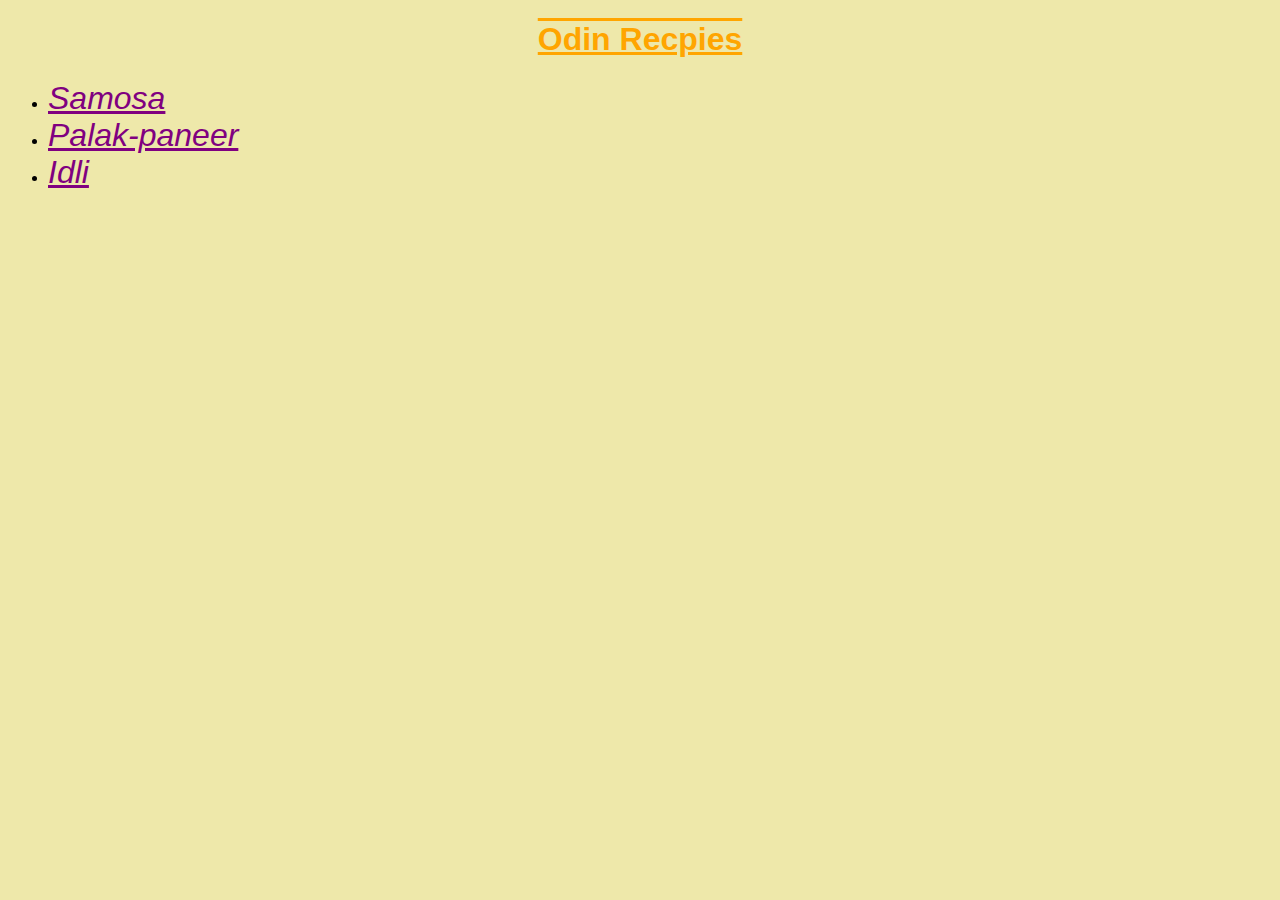
<file: index.html>
<!DOCTYPE html>
<html lang="en">
<head>
  <meta charset="UTF-8">
  <meta name="viewport" content="width=device-width, initial-scale=1.0">
  <title>Document</title>
  <link rel="stylesheet" href="styles/index.css">
</head>
<body>
  <h1>Odin Recpies</h1>
  <ul>
    <li><a href="recpies/samosa.html">Samosa</a></li>
    <li><a href="recpies/palak-paneer.html">Palak-paneer</a></li>
    <li><a href="recpies/idli.html">Idli</a></li>
  </ul>
  
  
</body>
</html>
</file>
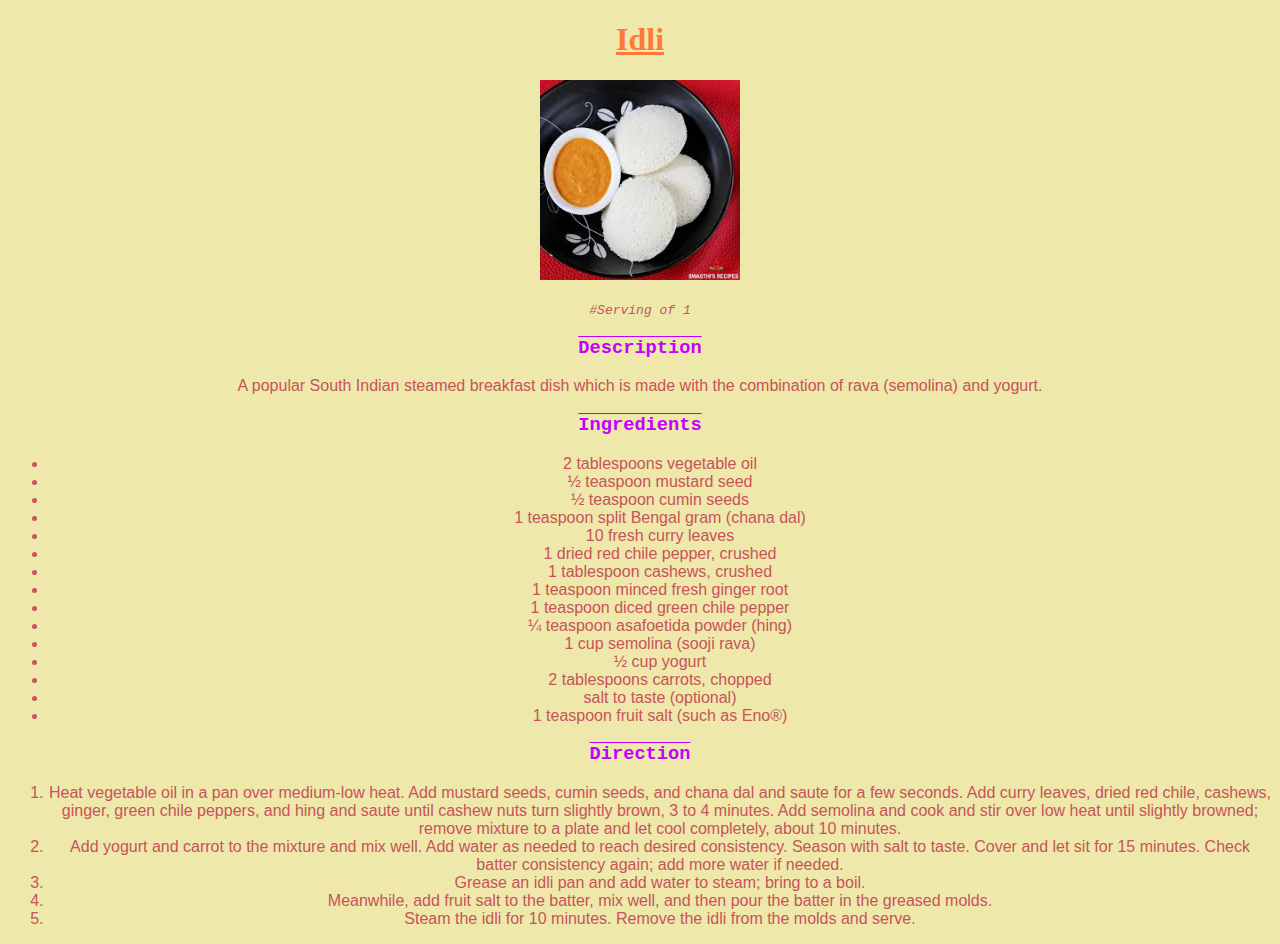
<file: recpies/idli.html>
<!DOCTYPE html>
<html lang="en">
<head>
  <meta charset="UTF-8">
  <meta name="viewport" content="width=device-width, initial-scale=1.0">
  <title>Idli</title>
  <link rel="stylesheet" href="../styles/recpies.css">
</head>
<body>
  <h1>Idli</h1>
  <img src="../images/idli.jpg" alt="Samosa reference picture" height="200">
  <p>
  <em>#Serving of 1</em>
  </p>
  <h3>Description</h3>
  <p>
    A popular South Indian steamed breakfast dish which is made with the combination of rava (semolina) and yogurt.
  </p>
  <h3>Ingredients</h3>
  <ul>
    <li>2 tablespoons vegetable oil</li>
    <li>½ teaspoon mustard seed</li>
    <li>½ teaspoon cumin seeds</li>
    <li>1 teaspoon split Bengal gram (chana dal)</li>
    <li>10 fresh curry leaves</li>
    <li>1 dried red chile pepper, crushed</li>
    <li>1 tablespoon cashews, crushed</li>
    <li>1 teaspoon minced fresh ginger root</li>
    <li>1 teaspoon diced green chile pepper</li>
    <li>¼ teaspoon asafoetida powder (hing)</li>
    <li>1 cup semolina (sooji rava)</li>
    <li>½ cup yogurt</li>
    <li>2 tablespoons carrots, chopped</li>
    <li>salt to taste (optional)</li>
    <li>1 teaspoon fruit salt (such as Eno®)</li>
  </ul>
  <h3>Direction</h3>
  <ol>
    <li>
      Heat vegetable oil in a pan over medium-low heat. Add mustard seeds, cumin seeds, and chana dal and saute for a few seconds. Add curry leaves, dried red chile, cashews, ginger, green chile peppers, and hing and saute until cashew nuts turn slightly brown, 3 to 4 minutes. Add semolina and cook and stir over low heat until slightly browned; remove mixture to a plate and let cool completely, about 10 minutes.
    </li>
    <li>
      Add yogurt and carrot to the mixture and mix well. Add water as needed to reach desired consistency. Season with salt to taste. Cover and let sit for 15 minutes. Check batter consistency again; add more water if needed.
    </li>
    <li>
      Grease an idli pan and add water to steam; bring to a boil.
    </li>
    <li>
      Meanwhile, add fruit salt to the batter, mix well, and then pour the batter in the greased molds.
    </li>
    <li>
      Steam the idli for 10 minutes. Remove the idli from the molds and serve.
    </li>
  </ol>
</body>
</html>
</file>
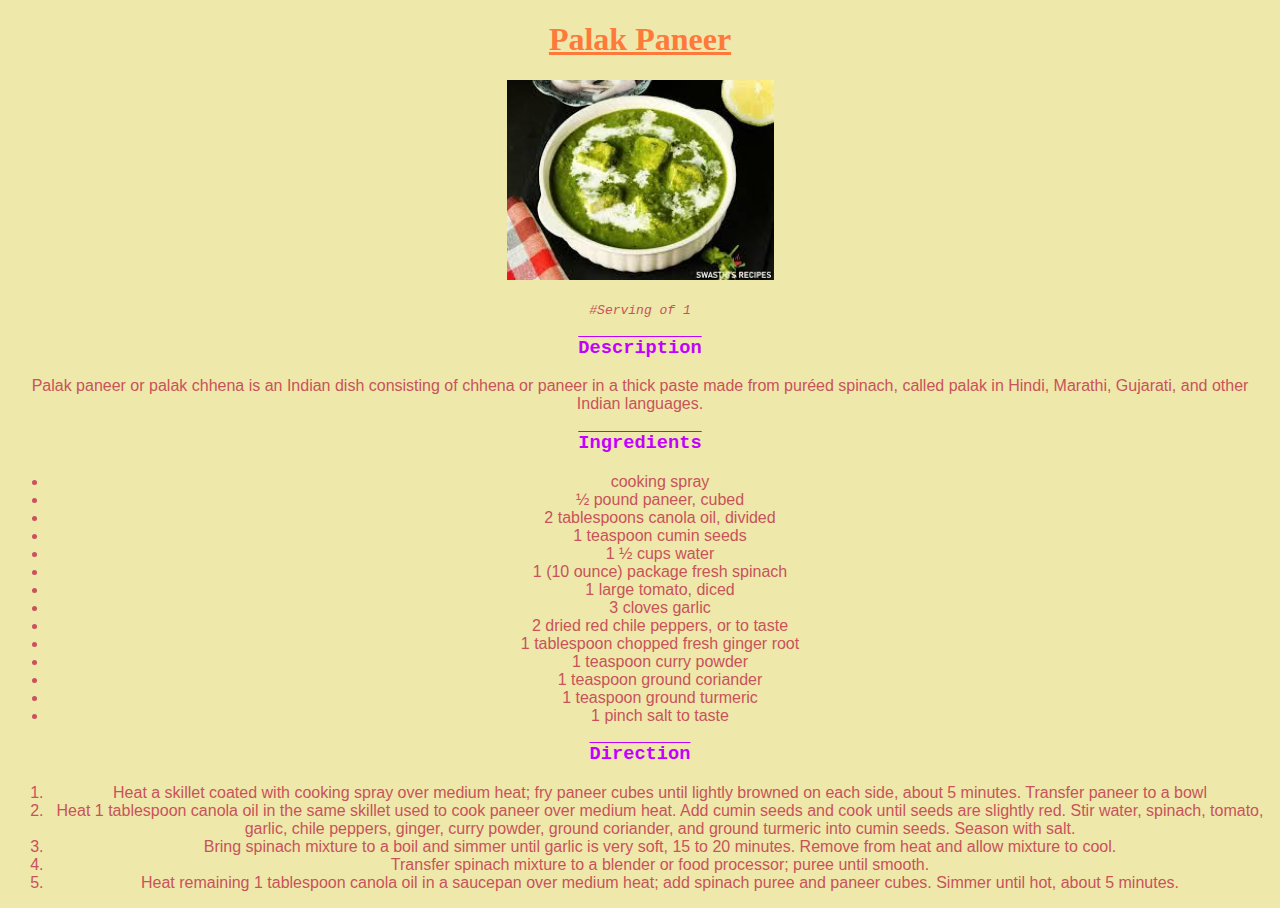
<file: recpies/palak-paneer.html>
<!DOCTYPE html>
<html lang="en">
<head>
  <meta charset="UTF-8">
  <meta name="viewport" content="width=device-width, initial-scale=1.0">
  <title>Palak Paneer</title>
  <link rel="stylesheet" href="../styles/recpies.css">
</head>
<body>
  <h1>Palak Paneer</h1>
  <img src="../images/palak-paneer.jpg" alt="Samosa reference picture" height="200">
  <p>
  <em>#Serving of 1</em>
  </p>
  <h3>Description</h3>
  <p>
    Palak paneer or palak chhena is an Indian dish consisting of chhena or paneer in a thick paste made from puréed spinach, called palak in Hindi, Marathi, Gujarati, and other Indian languages.
  </p>
  <h3>Ingredients</h3>
  <ul>
    <li>cooking spray</li>
    <li>½ pound paneer, cubed</li>
    <li>2 tablespoons canola oil, divided</li>
    <li>1 teaspoon cumin seeds</li>
    <li>1 ½ cups water</li>
    <li>1 (10 ounce) package fresh spinach</li>
    <li>1 large tomato, diced</li>
    <li>3 cloves garlic</li>
    <li>2 dried red chile peppers, or to taste</li>
    <li>1 tablespoon chopped fresh ginger root</li>
    <li>1 teaspoon curry powder</li>
    <li>1 teaspoon ground coriander</li>
    <li>1 teaspoon ground turmeric</li>
    <li>1 pinch salt to taste</li>
  </ul>
  <h3>Direction</h3>
  <ol>
    <li>
      Heat a skillet coated with cooking spray over medium heat; fry paneer cubes until lightly browned on each side, about 5 minutes. Transfer paneer to a bowl
    </li>
    <li>
      Heat 1 tablespoon canola oil in the same skillet used to cook paneer over medium heat. Add cumin seeds and cook until seeds are slightly red. Stir water, spinach, tomato, garlic, chile peppers, ginger, curry powder, ground coriander, and ground turmeric into cumin seeds. Season with salt.
    </li>
    <li>
      Bring spinach mixture to a boil and simmer until garlic is very soft, 15 to 20 minutes. Remove from heat and allow mixture to cool.
    </li>
    <li>
      Transfer spinach mixture to a blender or food processor; puree until smooth.
    </li>
    <li>
      Heat remaining 1 tablespoon canola oil in a saucepan over medium heat; add spinach puree and paneer cubes. Simmer until hot, about 5 minutes.
    </li>
  </ol>
</body>
</html>
</file>
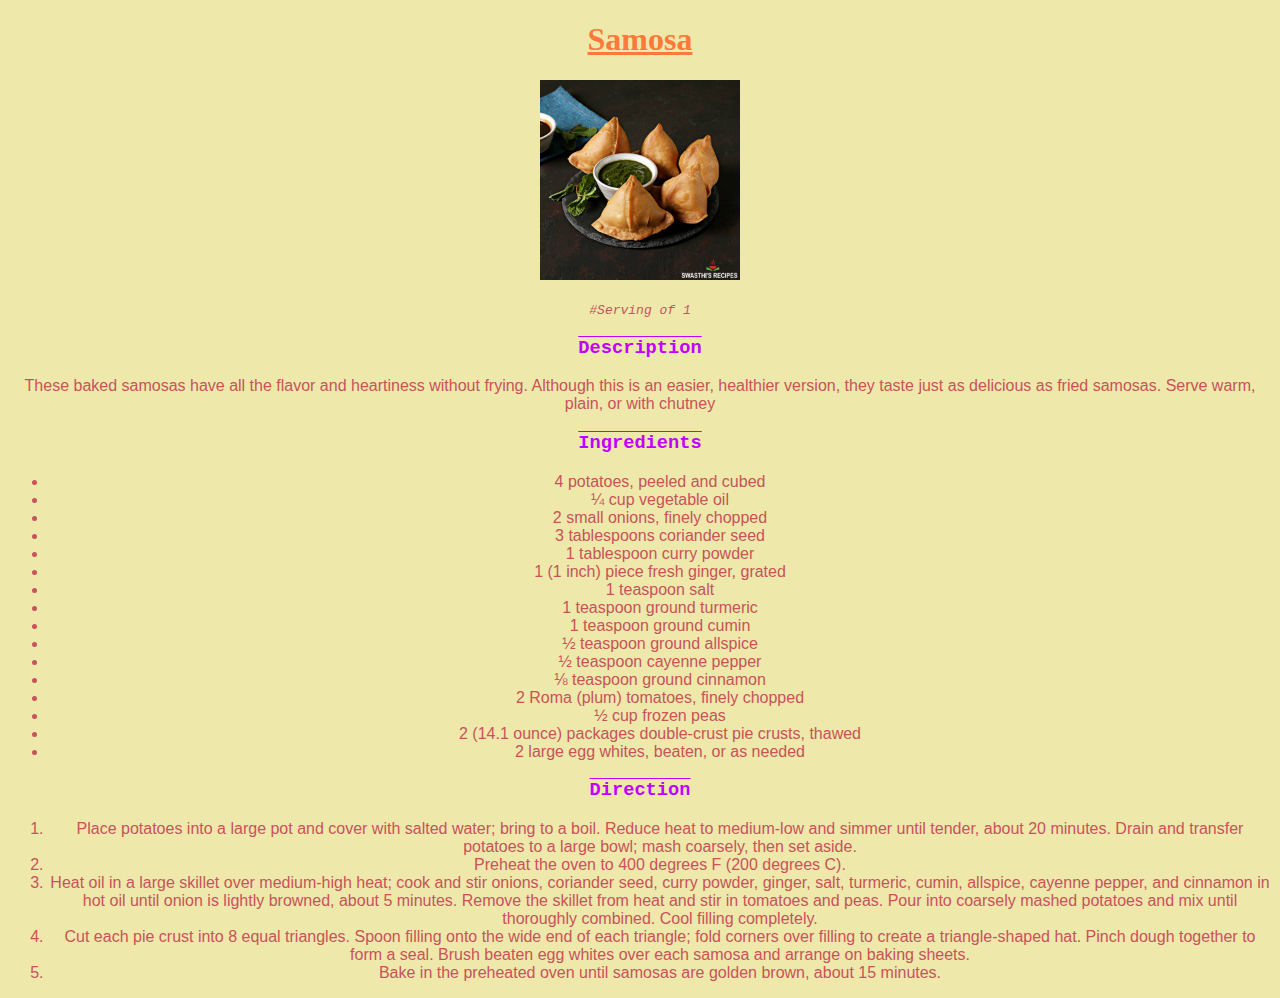
<file: recpies/samosa.html>
<!DOCTYPE html>
<html lang="en">
<head>
  <meta charset="UTF-8">
  <meta name="viewport" content="width=device-width, initial-scale=1.0">
  <title>Samosa</title>
  <link rel="stylesheet" href="../styles/recpies.css">
</head>
<body>
  <h1>Samosa</h1>
  <img src="../images/samosa-recipe.jpg" alt="Samosa reference picture" height="200">
  <p>
  <em>#Serving of 1</em>
  </p>
  <h3>Description</h3>
  <p>
    These baked samosas have all the flavor and heartiness without frying. Although this is an easier, healthier version, they taste just as delicious as fried samosas. Serve warm, plain, or with chutney
  </p>
  <h3>Ingredients</h3>
  <ul>
    <li>4 potatoes, peeled and cubed</li>
    <li>¼ cup vegetable oil</li>
    <li>2 small onions, finely chopped</li>
    <li>3 tablespoons coriander seed</li>
    <li>1 tablespoon curry powder</li>
    <li>1 (1 inch) piece fresh ginger, grated</li>
    <li>1 teaspoon salt</li>
    <li>1 teaspoon ground turmeric</li>
    <li>1 teaspoon ground cumin</li>
    <li>½ teaspoon ground allspice</li>
    <li>½ teaspoon cayenne pepper</li>
    <li>⅛ teaspoon ground cinnamon</li>
    <li>2 Roma (plum) tomatoes, finely chopped</li>
    <li>½ cup frozen peas</li>
    <li>2 (14.1 ounce) packages double-crust pie crusts, thawed</li>
    <li>2 large egg whites, beaten, or as needed</li>
  </ul>
  <h3>Direction</h3>
  <ol>
    <li>
      Place potatoes into a large pot and cover with salted water; bring to a boil. Reduce heat to medium-low and simmer until tender, about 20 minutes. Drain and transfer potatoes to a large bowl; mash coarsely, then set aside.
    </li>
    <li>
      Preheat the oven to 400 degrees F (200 degrees C).
    </li>
    <li>
      Heat oil in a large skillet over medium-high heat; cook and stir onions, coriander seed, curry powder, ginger, salt, turmeric, cumin, allspice, cayenne pepper, and cinnamon in hot oil until onion is lightly browned, about 5 minutes. Remove the skillet from heat and stir in tomatoes and peas. Pour into coarsely mashed potatoes and mix until thoroughly combined. Cool filling completely.
    </li>
    <li>
      Cut each pie crust into 8 equal triangles. Spoon filling onto the wide end of each triangle; fold corners over filling to create a triangle-shaped hat. Pinch dough together to form a seal. Brush beaten egg whites over each samosa and arrange on baking sheets.
    </li>
    <li>
      Bake in the preheated oven until samosas are golden brown, about 15 minutes.
    </li>
  </ol>
</body>
</html>
</file>
<file: styles/index.css>
*{
  background-color: palegoldenrod;
}

h1 {
  font-family: cursive, arial;
  text-decoration:overline underline;
  color: orange;
  text-align:center;
}

a {
  color: purple;
  font-size: 32px;
  font-family: 'Segoe UI', Tahoma, Geneva, Verdana, sans-serif;
  font-style:italic;
}
</file>
<file: styles/recpies.css>
*{
  text-align: center;
  background-color: palegoldenrod;
  font-family: 'Lucida Sans', 'Lucida Sans Regular', 'Lucida Grande', 'Lucida Sans Unicode', Geneva, Verdana, sans-serif;
  color: rgb(200, 83, 91);
}

h1 {
  text-align: center;
  color: rgb(255, 121, 59) ;
  font-family:cursive;
  text-decoration:underline;
}

h3 {
  font-family: 'Courier New', Courier, monospace;
  font-weight: bold;
  color: rgb(195, 0, 255);
  text-decoration-line: overline;
}

em {
  font-family: monospace;
}
</file>
